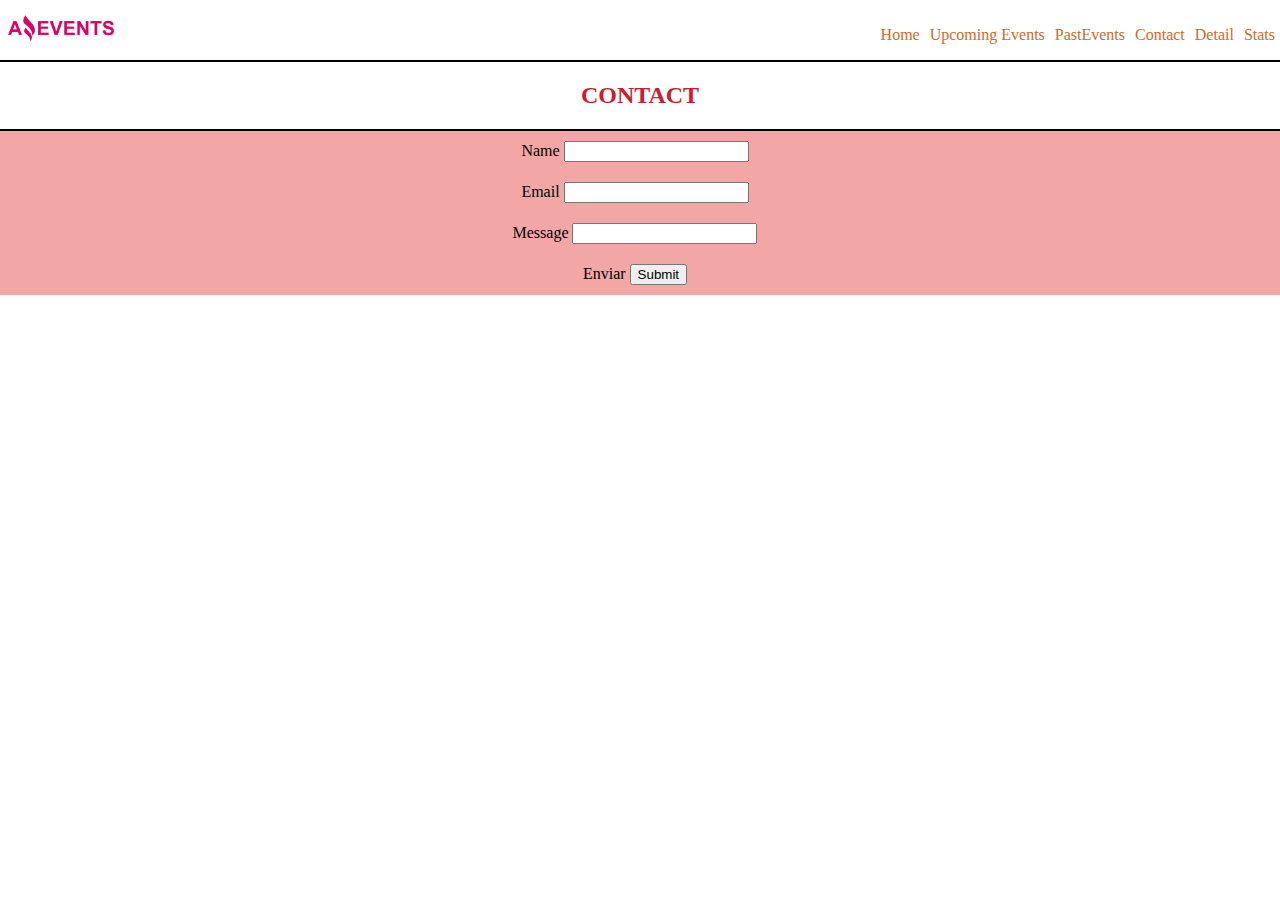
<file: pages/Contact.html>
<!DOCTYPE html>
<html lang="en">
<head>
    <meta charset="UTF-8">
    <meta http-equiv="X-UA-Compatible" content="IE=edge">
    <meta name="viewport" content="width=device-width, initial-scale=1.0">
        <link rel="stylesheet" href="../assets/css/style.css">
        <link rel="stylesheet" href="../assets/css/contac.css">
        <link rel="stylesheet" href="../assets/css/home.css">
    <title>Amazing Events</title>
</head>
<body>
    <header>
        <nav>
           <div> <img src="../assets/Logo Amazing Events.png" alt=""></div>
            <ul>
                <li><a href="../index.html">Home</a></li>
                <li><a href="./UpcomingEvents.html">Upcoming Events</a></li>
                <li><a href="./PastEvents.html">PastEvents</a> </li>
                <li><a href="#">Contact</a></li>
                <li><a href="./Detail.html">Detail</a></li>
                <li><a href="./Stats.html">Stats</a></li>
            </ul>
        </nav>
    </header>
        <section id="cintillo">
            <h2>CONTACT</h2>
        </section>
        <section id='contenido'>
            <form id='formulario'>
                <label for="">Name
                    <input type="text">
                </label>
                <label for=""> Email
                    <input type="email">
                </label>
                <label for="">Message
                    <input type="textarea">
                </label>
                   <label for="">Enviar
                    <input type="submit">
                </label>
            </form>
        </section>
       <section id="contenido">
    </section>
</body>
</html>
</file>
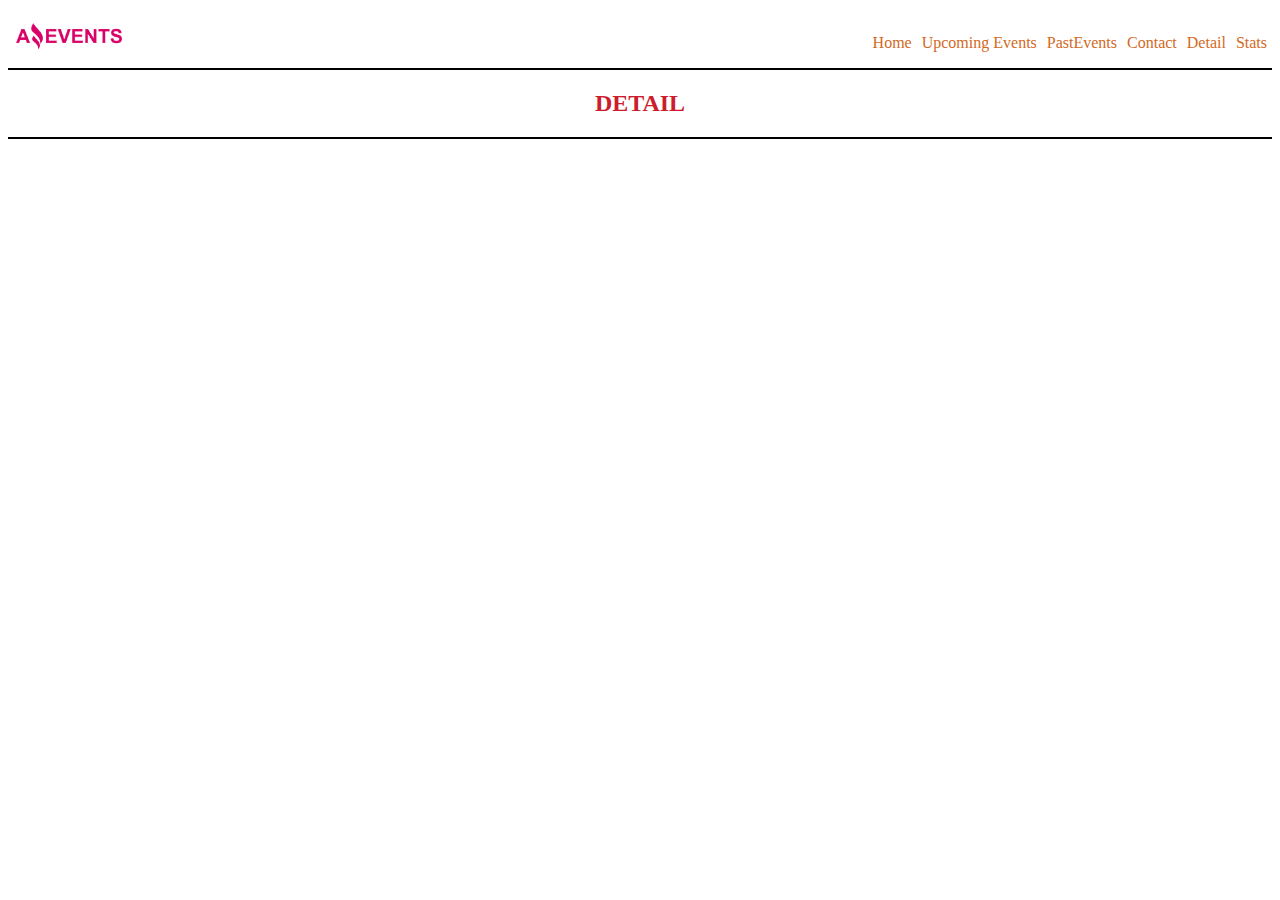
<file: pages/Detail.html>
<!DOCTYPE html>
<html lang="en">
<head>
    <meta charset="UTF-8">
    <meta http-equiv="X-UA-Compatible" content="IE=edge">
    <meta name="viewport" content="width=device-width, initial-scale=1.0">
       <link rel="stylesheet" href="../assets/css/style.css">
    <title>Amazing Events</title>
</head>
<body>
    <header>
        <nav>
           <div> <img src="../assets/Logo Amazing Events.png" alt=""></div>
            <ul>
                <li><a href="../index.html">Home</a></li>
                <li><a href="./UpcomingEvents.html">Upcoming Events</a></li>
                <li><a href="./PastEvents.html">PastEvents</a> </li>
                <li><a href="./Contact.html">Contact</a></li>
                <li><a href="#">Detail</a></li>
                <li><a href="./Stats.html">Stats</a></li>
            </ul>
        </nav>
    </header>
        <section id="cintillo">
            <h2>DETAIL</h2>
        </section>
    
</body>
</html>
</file>
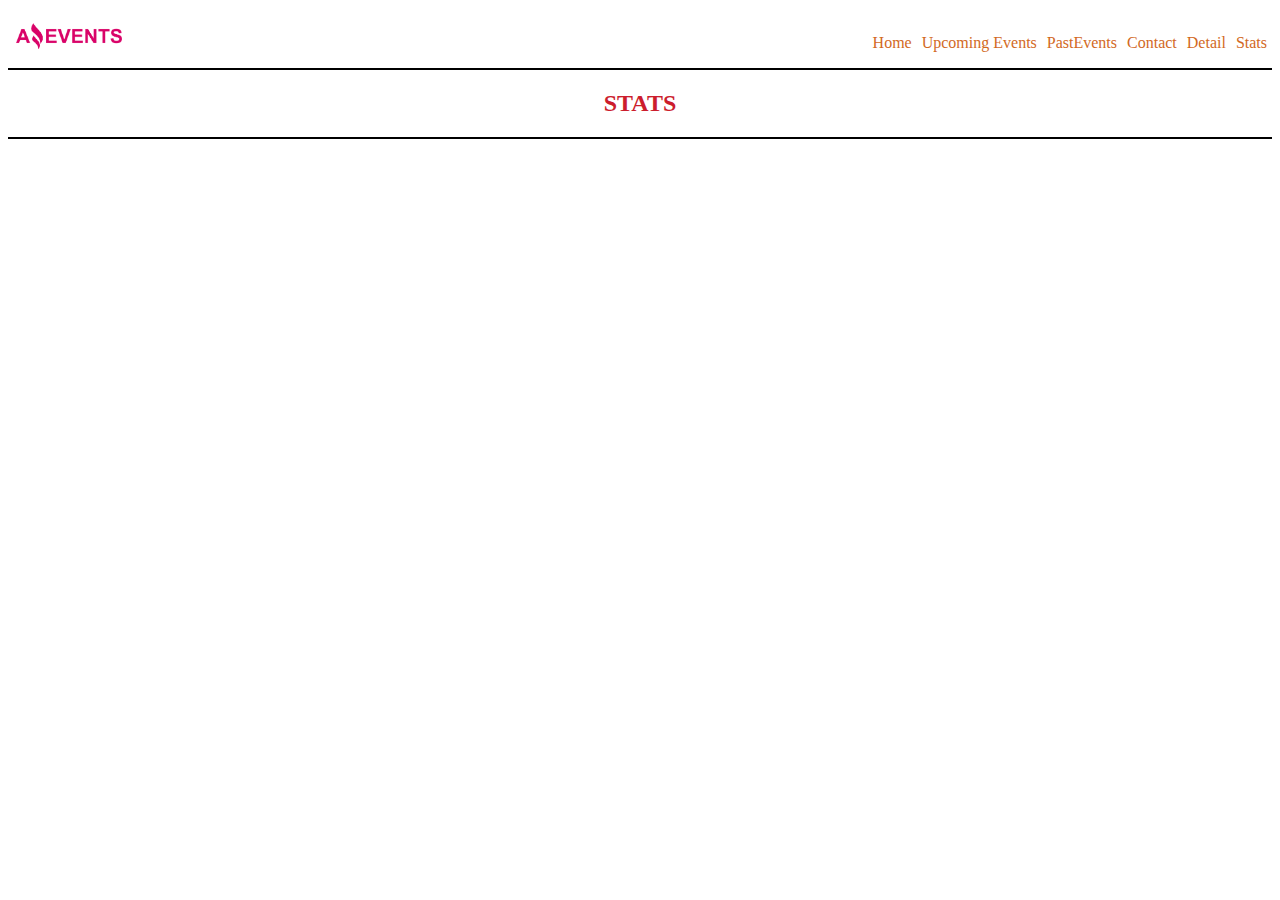
<file: pages/Stats.html>
<!DOCTYPE html>
<html lang="en">
<head>
    <meta charset="UTF-8">
    <meta http-equiv="X-UA-Compatible" content="IE=edge">
      <link rel="stylesheet" href="../assets/css/style.css">
    <title>Amazing Events</title>
</head>
<body>
    <header>
        <nav>
           <div> <img src="../assets/Logo Amazing Events.png" alt=""></div>
            <ul>
                <li><a href="../index.html">Home</a></li>
                <li><a href="./UpcomingEvents.html">Upcoming Events</a></li>
                <li><a href="./PastEvents.html">PastEvents</a> </li>
                <li><a href="./Contact.html">Contact</a></li>
                <li><a href="./Detail.html">Detail</a></li>
                <li><a href="#">Stats</a></li>
            </ul>
        </nav>
    </header>
        <section id="cintillo">
            <h2>STATS</h2>
        </section>
    
</body>
</html>
</file>
<file: assets/css/style.css>
/*seccion header */
header,#cintillo{
    border-bottom: black solid 2px;
    }
img{
    height: 26px;
}
nav{
    display: flex;
    justify-content: space-between;
}
div{
    padding: 15px 8px;
}
ul{
    list-style: none;
    display: flex;
    align-items: end;
}
a{
    text-decoration: none!important;
    color: chocolate!important;
}
li{
    padding: 0px 5px;
}
h2{
    display: flex;
    justify-content: center;
    color: #cc1d2d;
}
/*seccion de home*/
.card{
    background-color: #f9f7f8;
    border: black 1px solid
}
</file>
<file: assets/css/contac.css>
#formulario{
    display: flex;
        flex-direction: column;
    align-items: center;
}
label{
    padding: 10px;
}
</file>
<file: assets/css/home.css>
html,body{
    height: 100%;
    margin: 0;
    padding: 0;
}
.picture-category{
    height: 100px;
    width: 50%;
}
#categorys{
    display: flex;
    justify-content: space-between;
}
.category{
    margin-right: 2px;
}
label{
    margin-right: 10px;
}
#contenido{
    background-color: rgb(243, 166, 166);
}

/* #mediaquery para menor a 720 */
</file>
